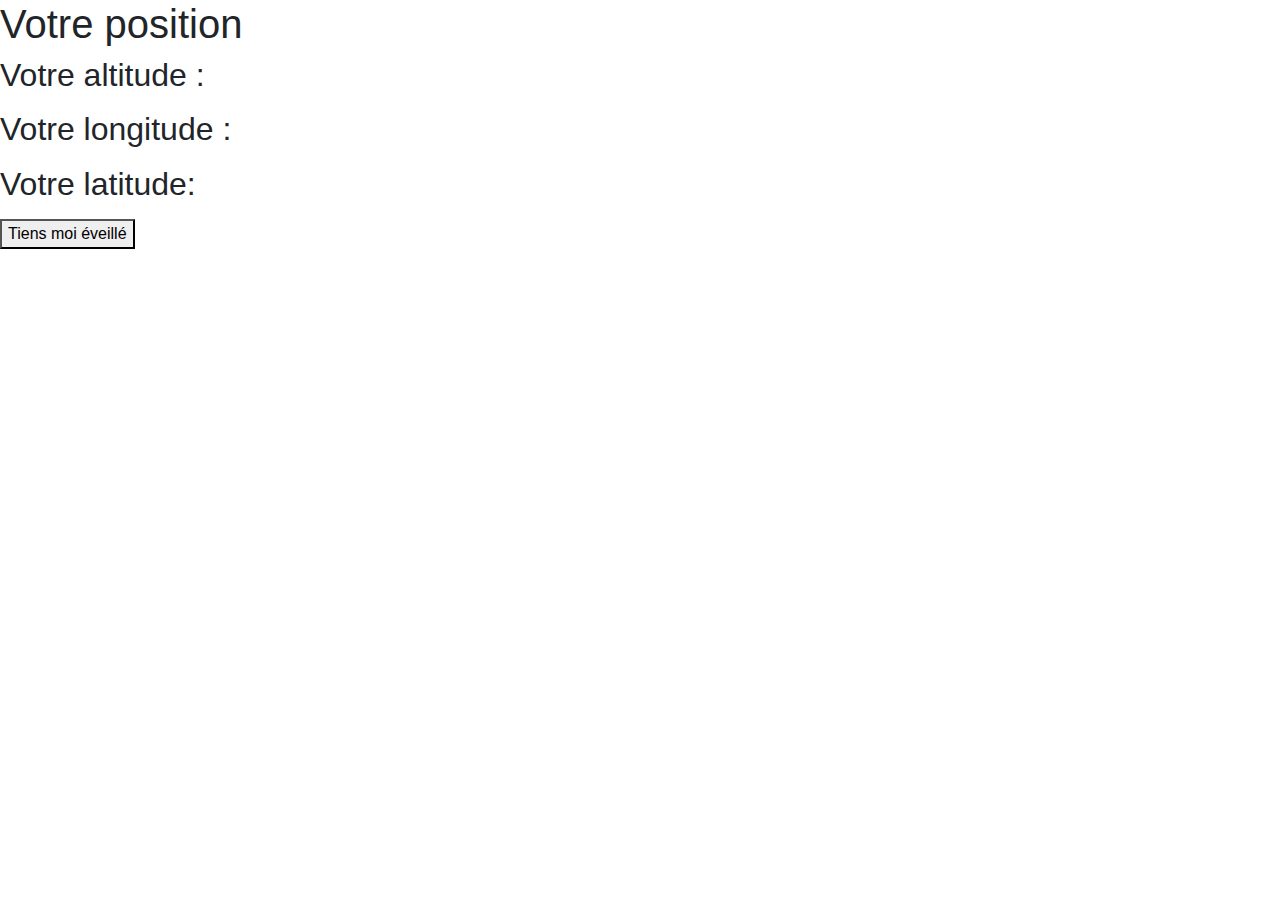
<file: teleassistance.html>
<!DOCTYPE html>
<html>
<head>
	<meta charset="UTF-8">
	<link rel="stylesheet" type="text/css" href = "bootstrap.css" />
	<script src= "JS/geolocalisation.js"></script>
	<title>Téléassistance</title>
</head>

<body onload="showPosition()" >
	<h1> Votre position </h1>

	<div hidden id="lastAltitude"></div>



	<div hidden id="lastLongitude"></div>
	<div hidden id="lastLatitude"></div>


	<h2> Votre altitude :	</h2><p><span id="currentAltitude"></span></p>
	<h2> Votre longitude :</h2><p><span id="currentLongitude"></span></p>
	<h2> Votre latitude:	</h2><p><span id="currentLatitude"></span></p>

	<div id="distance"> </div>

<button onclick="launchKeepMoving()">Tiens moi éveillé</button>
</body>
</html>
</file>
